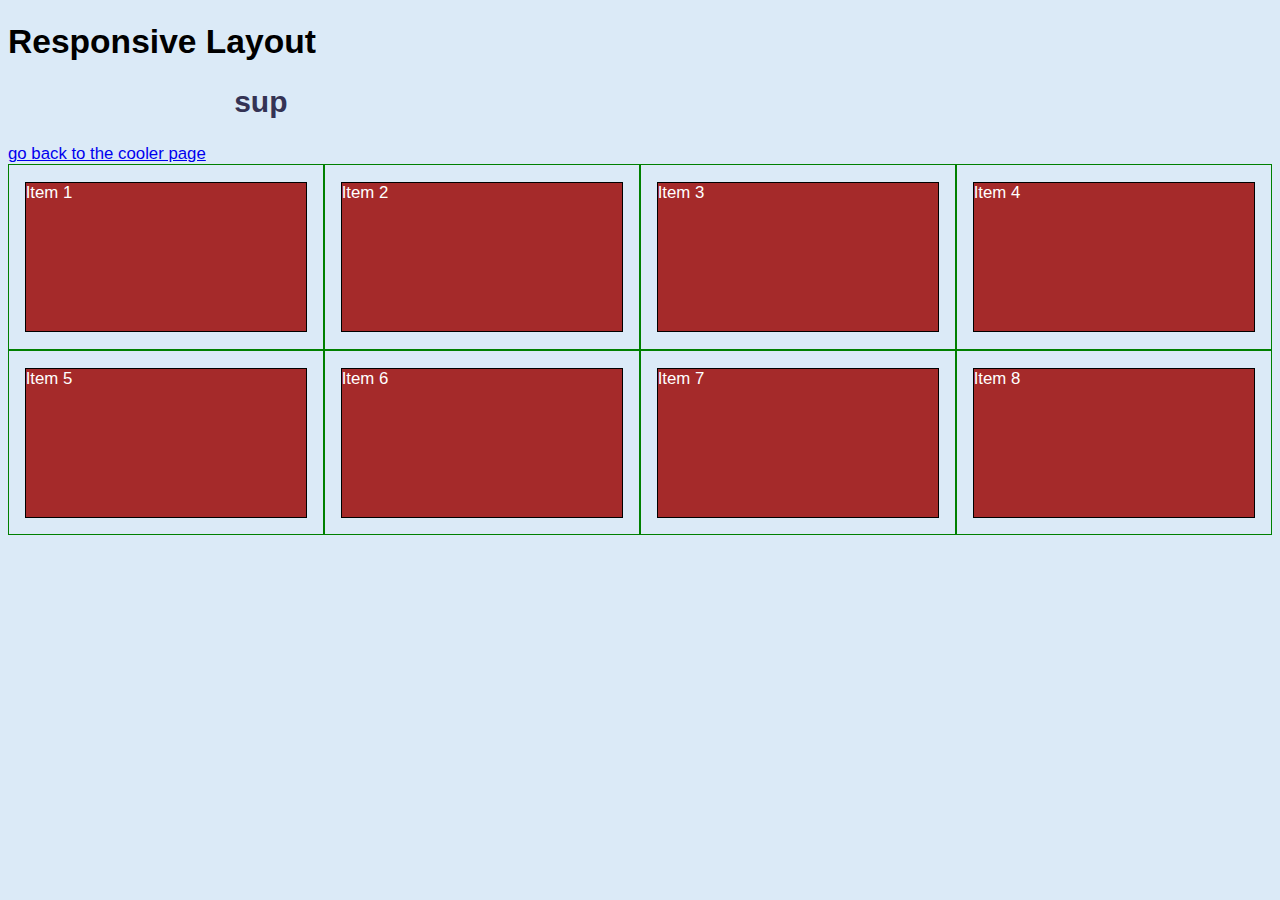
<file: other.html>
<!DOCTYPE html>
<html>
<head>
<meta charset="utf-8">
<meta name="viewport" content="width=device-width, initial-scale=1">
	<link rel="stylesheet" type="text/css" href="style.css">
<title>Responsive Layout</title>
<style>

/********** Base styles **********/
* {
  box-sizing: border-box;
}
h1 {
  margin-bottom: 15px;
}

p {
  border: 1px solid black;
  background-color: #A52A2A;
  width: 90%;
  height: 150px;
  margin-right: auto;
  margin-left: auto;
  font-family: Helvetica;
  color: white;
}

/* Simple Responsive Framework. */
.row {
  width: 100%;
}

/********** Large devices only **********/
@media (min-width: 1200px) {
  .col-lg-1, .col-lg-2, .col-lg-3, .col-lg-4, .col-lg-5, .col-lg-6, .col-lg-7, .col-lg-8, .col-lg-9, .col-lg-10, .col-lg-11, .col-lg-12 {
    float: left;
    border: 1px solid green;
  }
  .col-lg-1 {
    width: 8.33%;
  }
  .col-lg-2 {
    width: 16.66%;
  }
  .col-lg-3 {
    width: 25%;
  }
  .col-lg-4 {
    width: 33.33%;
  }
  .col-lg-5 {
    width: 41.66%;
  }
  .col-lg-6 {
    width: 50%;
  }
  .col-lg-7 {
    width: 58.33%;
  }
  .col-lg-8 {
    width: 66.66%;
  }
  .col-lg-9 {
    width: 74.99%;
  }
  .col-lg-10 {
    width: 83.33%;
  }
  .col-lg-11 {
    width: 91.66%;
  }
  .col-lg-12 {
    width: 100%;
  }
}

/********** Medium devices only **********/
@media (min-width: 992px) and (max-width: 1199px) {
  .col-md-1, .col-md-2, .col-md-3, .col-md-4, .col-md-5, .col-md-6, .col-md-7, .col-md-8, .col-md-9, .col-md-10, .col-md-11, .col-md-12 {
    float: left;
    border: 1px solid green;
  }
  .col-md-1 {
    width: 8.33%;
  }
  .col-md-2 {
    width: 16.66%;
  }
  .col-md-3 {
    width: 25%;
  }
  .col-md-4 {
    width: 33.33%;
  }
  .col-md-5 {
    width: 41.66%;
  }
  .col-md-6 {
    width: 50%;
  }
  .col-md-7 {
    width: 58.33%;
  }
  .col-md-8 {
    width: 66.66%;
  }
  .col-md-9 {
    width: 74.99%;
  }
  .col-md-10 {
    width: 83.33%;
  }
  .col-md-11 {
    width: 91.66%;
  }
  .col-md-12 {
    width: 100%;
  }
}

</style>
</head>
<body>
<h1>Responsive Layout</h1>

<h2>sup</h1>
	<a href="index.html" title="same dir link">go back to the cooler page</a>

<div class="row">
  <div class="col-lg-3 col-md-6"><p>Item 1</p></div>
  <div class="col-lg-3 col-md-6"><p>Item 2</p></div>
  <div class="col-lg-3 col-md-6"><p>Item 3</p></div>
  <div class="col-lg-3 col-md-6"><p>Item 4</p></div>
  <div class="col-lg-3 col-md-6"><p>Item 5</p></div>
  <div class="col-lg-3 col-md-6"><p>Item 6</p></div>
  <div class="col-lg-3 col-md-6"><p>Item 7</p></div>
  <div class="col-lg-3 col-md-6"><p>Item 8</p></div>
</div>

</body>
</html>
</file>
<file: style.css>
body{ 
			background-color: #DBEAF7;
			font-family: Verdana, Geneva, sans-serif;
			font-size: 105%;

		 }
		* {
			box-sizing: border-box;

		 }
		ul { 
		list-style: none; }

		#bottom, ul a:link, a:visited {
			text-decoration: none;
			background-color: MintCream;
			border: 1px solid navy;
			color: navy;
			display: block;
			width: 200px;
			text-align: center;
			margin-bottom: 1px;
		}
		#stuff {
			background: white;
			position: relative;
			padding: 10px;
			margin: auto;
			width: 90%
			
		}
		#fun {
			background: #62284B;
			position: relative;
			bottom: 81px;
			left: 40px;
			width: 25%

		}
		#fun2 {
			background: DodgerBlue;
			position: absolute;
			top: 15px;
  			left: 15px;
		}
		a:hover, a:active {
			background-color: DodgerBlue;
			color: black;
		}
		h1.top {
			color: blue;
			font-size: 40px;
			width: 40%;
			font-weight: bold;
			font-style: italic;
			opacity: 0.6;
			text-align: right;
		}
		h2 {
			color: #343354;
			font-size: 30px;
			width: 40%;
			text-align: center;
		}
		.CornflowerBlue {
			color : CornflowerBlue;
			text-transform: lowercase;
			text-align: left;
			width: 1000px;
		}
		ol > .highlight {
			color : #62284B;
			font-weight: bold;
			font-family: 
		}
		#tables {
			background-color: gainsboro;
			color: black;
			padding: 20px;
			margin: auto;
			width: 80%;
		}
		#weather {
			background-color: DarkSlateGrey;
			color: LightGrey;
			font-size: : 20px;
			width: 80px;
			clear: both;
		}
		.box {
			background-color: white;
 			padding: 10px;
  			border: 5px solid black;
  			width: 300px;
			height: 50px;
  			margin-top: 10px;
  			overflow: auto;
  			margin-left: auto;
  			margin-right: auto;  
  			box-sizing: content-box;

		}
		.b1 {
			float: left;
			margin: 10px;
		}
		#pics {
			width: 50%;
			float: left;
			margin: auto;

		}

/********** Large devices only **********/
@media (min-width: 1200px) {
  
  #tables {
			background-color: gainsboro;
			color: black;
			padding: 20px;
			margin: 20px;
			width: 80%;
		}
}
/********** Medium devices only **********/
@media (min-width: 992px) and (max-width: 1199px) {
  #tables {
			width: 90%;
		}
}
</file>
